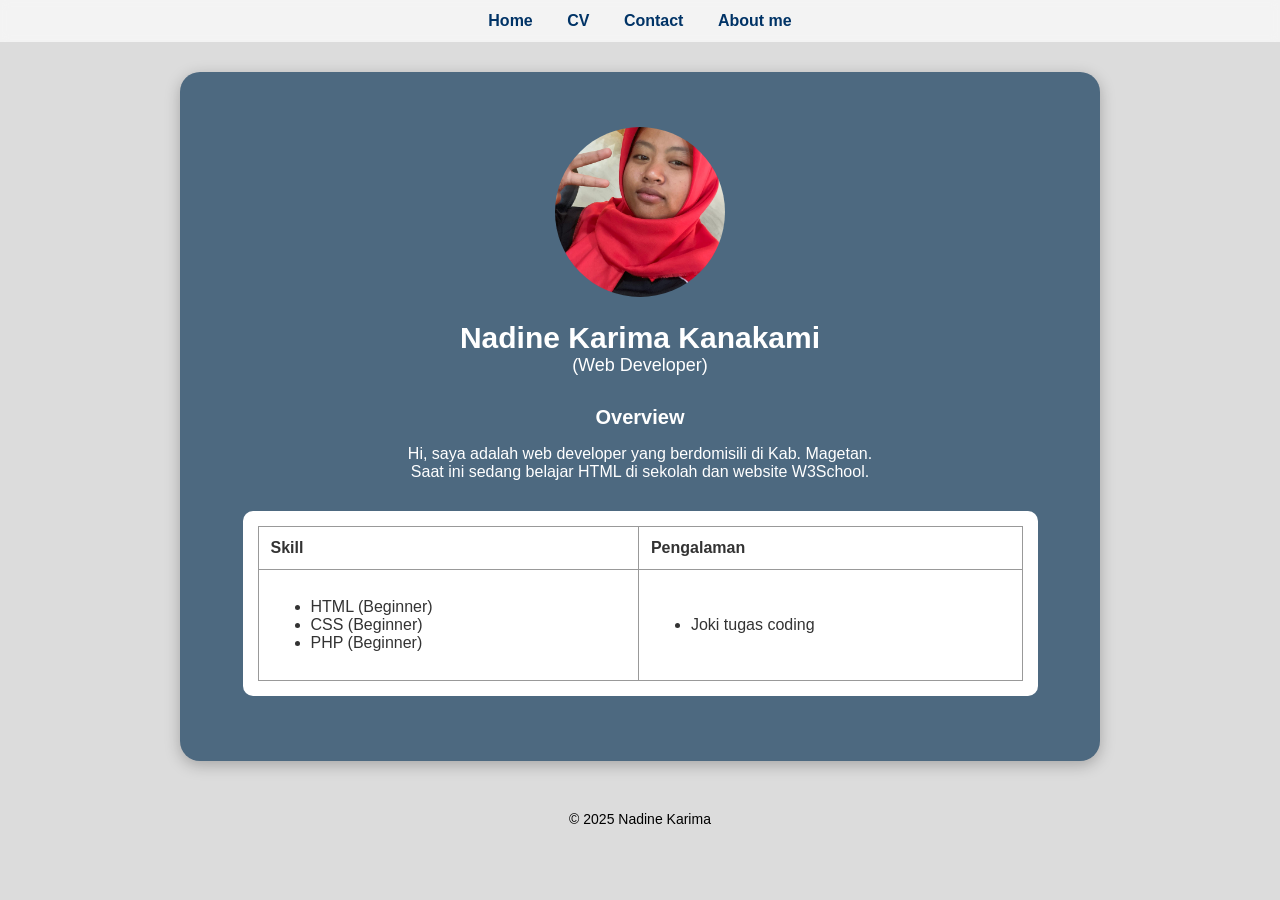
<file: index.html>
<!DOCTYPE html>
<html lang="id">
<head>
    <meta charset="UTF-8">
    <meta name="viewport" content="width=device-width, initial-scale=1.0">
    <title>Nadine Karima Personal Website</title>
    <link rel="stylesheet" href="style.css">
</head>
<body>

<nav>
    <a href="index.html">Home</a>
    <a href="cv_sederhana.html">CV</a>
    <a href="contact.html">Contact</a>
    <a href="about.html">About me</a>
</nav>

<div class="container">

    <img src="profile-picture.jpg" class="profile-img">

    <h1>Nadine Karima Kanakami</h1>
    <p style="font-size: 18px; margin-top: -5px;">(Web Developer)</p>

    <div class="subtitle">Overview</div>
    <p>
        Hi, saya adalah web developer yang berdomisili di Kab. Magetan.<br>
        Saat ini sedang belajar HTML di sekolah dan website W3School.
    </p>

    <div class="table-wrap">
        <table>
            <thead>
                <tr>
                    <th>Skill</th>
                    <th>Pengalaman</th>
                </tr>
            </thead>
            <tbody>
                <tr>
                    <td>
                        <ul>
                            <li>HTML (Beginner)</li>
                            <li>CSS (Beginner)</li>
                            <li>PHP (Beginner)</li>
                        </ul>
                    </td>
                    <td>
                        <ul>
                            <li>Joki tugas coding</li>
                        </ul>
                    </td>
                </tr>
            </tbody>
        </table>
    </div>

</div>

<footer>© 2025 Nadine Karima</footer>

</body>
</html>
</file>
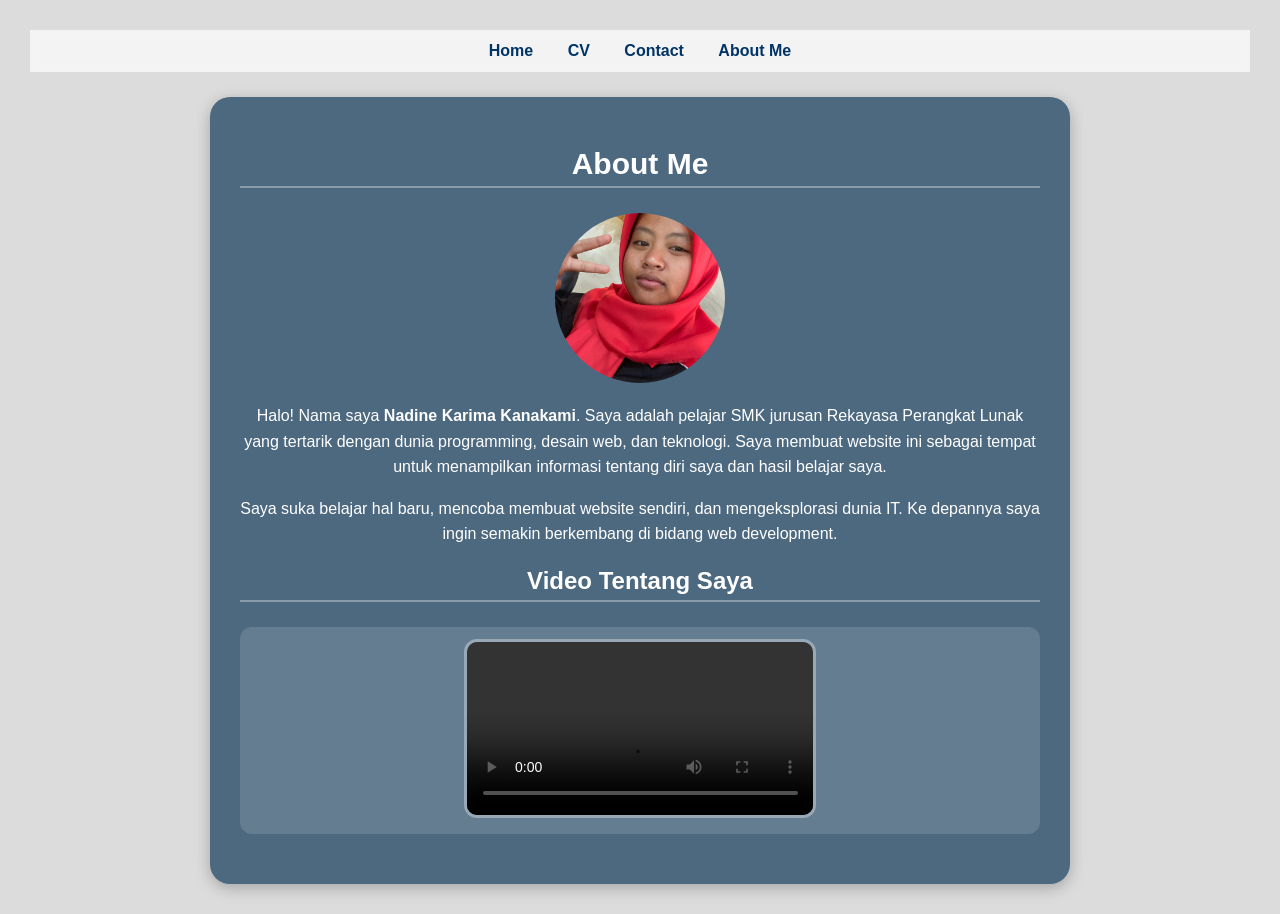
<file: about.html>
<!DOCTYPE html>
<html lang="id">
<head>
  <meta charset="UTF-8">
  <meta name="viewport" content="width=device-width, initial-scale=1.0">
  <title>About Me - Nadine</title>
  <link rel="stylesheet" href="style.css">

  <style>
    nav {
      background: #ffffffaa;
      backdrop-filter: blur(5px);
      padding: 12px;
      text-align: center;
      font-weight: bold;
      margin-bottom: 25px;
    }

    nav a {
      margin: 0 15px;
      text-decoration: none;
      color: #003366;
      font-size: 16px;
    }

    nav a:hover {
      text-decoration: underline;
    }

    body {
      font-family: Arial, sans-serif;
      background: #dcdcdc;
      margin: 0;
      padding: 30px;
    }

    .container {
      max-width: 800px;
      margin: auto;
      background: #4d6980;
      padding: 30px;
      border-radius: 20px;
      color: white;
      box-shadow: 0 4px 15px rgba(0,0,0,0.25);
    }

    h1, h2 {
      border-bottom: 2px solid #ffffff55;
      padding-bottom: 5px;
    }

    p {
      line-height: 1.6;
    }

    .video-box {
      margin-top: 25px;
      margin-bottom: 20px;
      padding: 15px;
      background: #ffffff22;
      border-radius: 12px;
      text-align: center;
    }

    video {
      width: 45%; 
      border-radius: 10px;
      outline: 3px solid #ffffff55;
    }
  </style>
</head>
<body>
  <nav>
      <a href="index.html">Home</a>
      <a href="cv_sederhana.html">CV</a>
      <a href="contact.html">Contact</a>
      <a href="about.html">About Me</a>
  </nav>

  <div class="container">

    <h1>About Me</h1>
    <img src="profile-picture.jpg" class="profile-img" alt="Foto Nadine">
    <p>
      Halo! Nama saya <b>Nadine Karima Kanakami</b>. Saya adalah pelajar SMK jurusan Rekayasa Perangkat Lunak
      yang tertarik dengan dunia programming, desain web, dan teknologi. Saya membuat website ini sebagai
      tempat untuk menampilkan informasi tentang diri saya dan hasil belajar saya.
    </p>

    <p>
      Saya suka belajar hal baru, mencoba membuat website sendiri, dan mengeksplorasi dunia IT. 
      Ke depannya saya ingin semakin berkembang di bidang web development.
    </p>

    <h2>Video Tentang Saya</h2>

    <div class="video-box">
      <video controls>
          <source src="about-me.mp4">
      </video>
    </div>
</body>
</html>
</file>
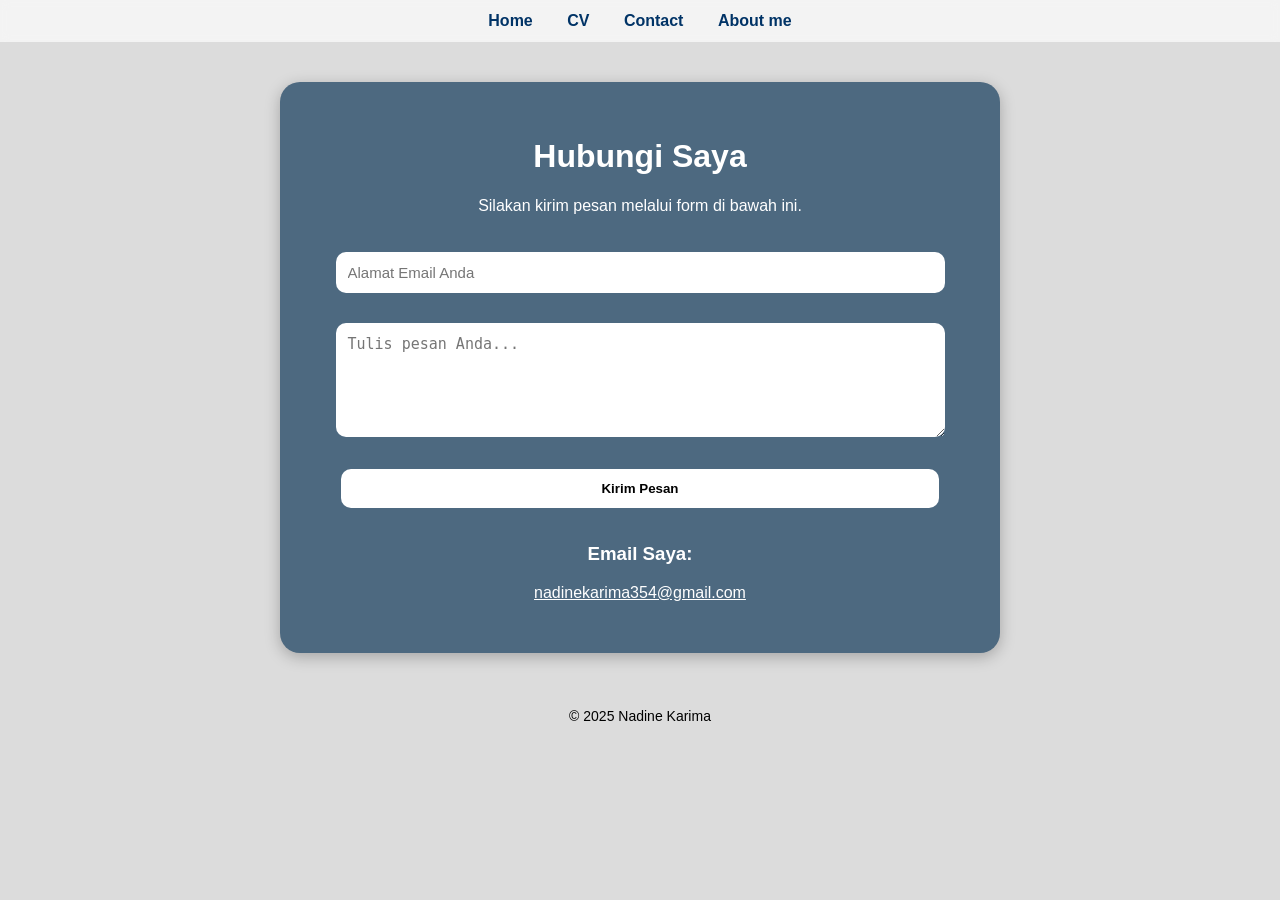
<file: contact.html>
<!DOCTYPE html>
<html lang="id">
<head>
    <meta charset="UTF-8">
    <meta name="viewport" content="width=device-width, initial-scale=1.0">
    <title>Contact Nadine</title>

    <style>
        body {
            font-family: Arial, sans-serif;
            background: #dcdcdc;
            margin: 0;
            padding: 0;
        }

        nav {
            background: #ffffffaa;
            backdrop-filter: blur(5px);
            padding: 12px;
            text-align: center;
            font-weight: bold;
        }

        nav a {
            margin: 0 15px;
            text-decoration: none;
            color: #003366;
        }

        .contact-container {
            max-width: 650px;
            margin: 40px auto;
            background: #4d6980;
            padding: 35px;
            border-radius: 20px;
            color: white;
            text-align: center;
            box-shadow: 0 4px 15px rgba(0,0,0,0.25);
        }

        .contact-input {
            width: 90%;
            padding: 12px;
            border-radius: 10px;
            border: none;
            margin-top: 12px;
            margin-bottom: 18px;
            font-size: 15px;
        }

        .contact-input:focus {
            outline: 3px solid #7da0c4;
        }

        .contact-submit {
            width: 92%;
            padding: 12px;
            background: #ffffff;
            border-radius: 10px;
            border: none;
            cursor: pointer;
            font-weight: bold;
            margin-top: 10px;
        }

        .contact-submit:hover {
            background: #e6e6e6;
        }

        footer {
            text-align: center;
            margin-top: 35px;
            padding: 15px;
            font-size: 14px;
        }
    </style>
</head>
<body>

<nav>
    <a href="index.html">Home</a>
    <a href="cv_sederhana.html">CV</a>
    <a href="contact.html">Contact</a>
    <a href="about.html">About me</a>
</nav>

<div class="contact-container">

    <h1>Hubungi Saya</h1>
    <p style="margin-bottom: 25px;">Silakan kirim pesan melalui form di bawah ini.</p>

    <form>
        <input type="email" class="contact-input" placeholder="Alamat Email Anda" required>

        <textarea class="contact-input" rows="5" placeholder="Tulis pesan Anda..." required></textarea>

        <button type="submit" class="contact-submit">Kirim Pesan</button>
    </form>

    <div style="margin-top: 35px;">
        <h3>Email Saya:</h3>
        <p>
            <a href="mailto:nadinekarima354@gmail.com" style="color: #fff; text-decoration: underline;">
                nadinekarima354@gmail.com
            </a>
        </p>
    </div>

</div>

<footer>© 2025 Nadine Karima</footer>

</body>
</html>
</file>
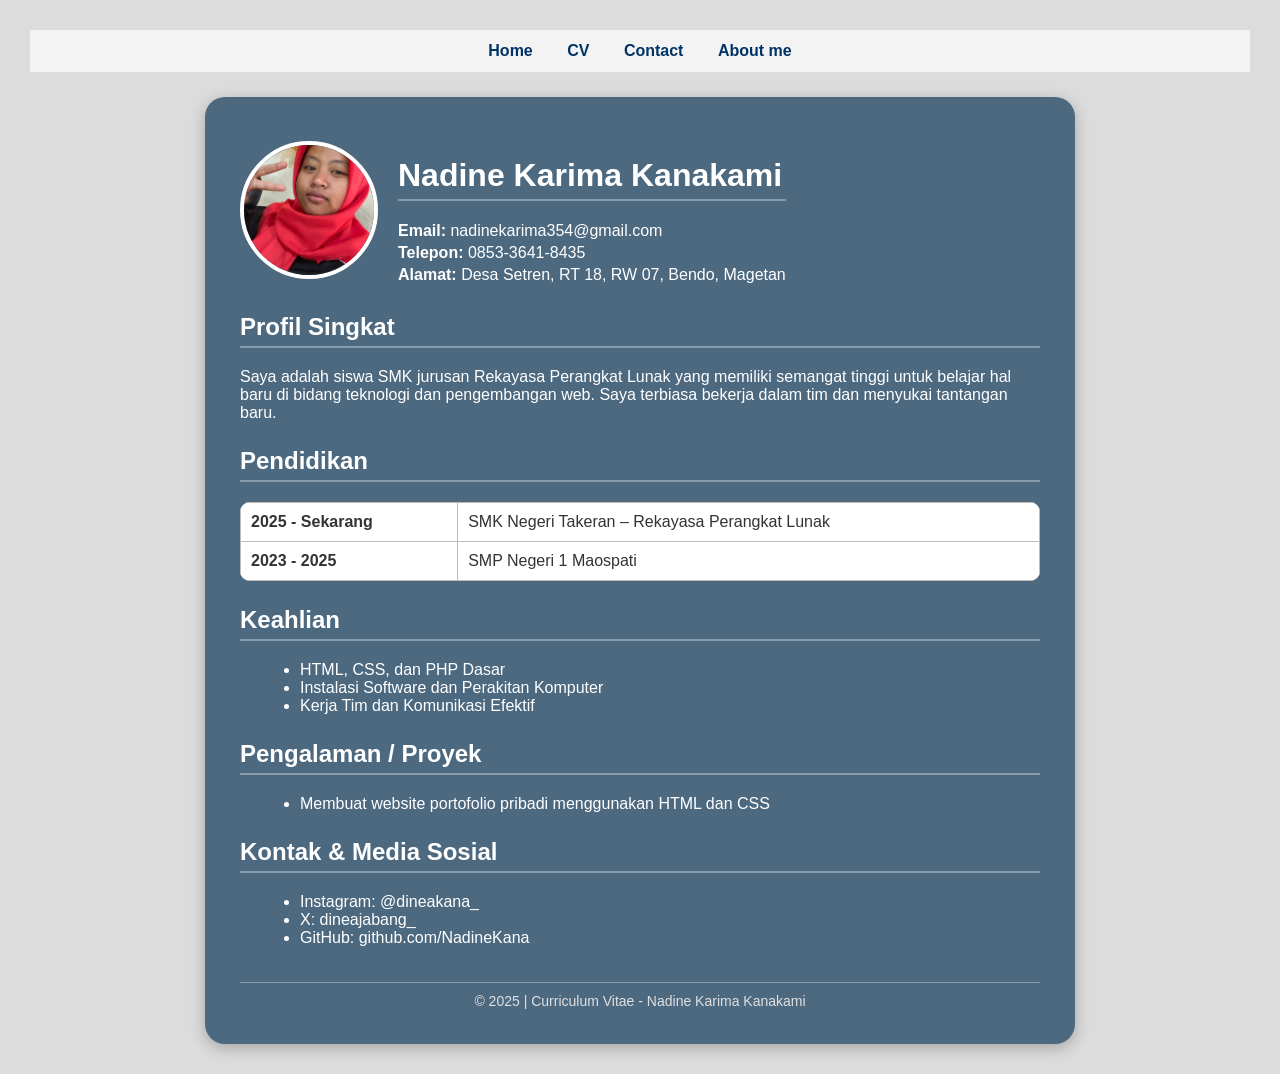
<file: cv_sederhana.html>
<!DOCTYPE html>
<html lang="id">
<head>
  <meta charset="UTF-8">
  <meta name="viewport" content="width=device-width, initial-scale=1.0">
  <title>Curriculum Vitae - Nadine Karima</title>

  <style>
    nav {
      background: #ffffffaa;
      backdrop-filter: blur(5px);
      padding: 12px;
      text-align: center;
      font-weight: bold;
      margin-bottom: 25px;
    }

    nav a {
      margin: 0 15px;
      text-decoration: none;
      color: #003366;
      font-size: 16px;
    }

    nav a:hover {
      text-decoration: underline;
    }

    body {
      font-family: Arial, sans-serif;
      background: #dcdcdc;
      margin: 0;
      padding: 30px;
    }

    .container {
      max-width: 800px;
      margin: auto;
      background: #4d6980;
      padding: 35px;
      border-radius: 20px;
      color: white;
      box-shadow: 0 4px 15px rgba(0,0,0,0.25);
    }

    h1, h2 {
      text-align: left;
      margin-top: 25px;
      color: white;
      border-bottom: 2px solid #ffffff55;
      padding-bottom: 5px;
    }

    .profile {
      display: flex;
      align-items: center;
      margin-bottom: 20px;
    }

    .profile img {
      width: 130px;
      height: 130px;
      border-radius: 50%;
      margin-right: 20px;
      border: 4px solid white;
      object-fit: cover;
    }

    .info p {
      margin: 4px 0;
    }

    table {
      width: 100%;
      border-collapse: collapse;
      margin-top: 10px;
      background: #ffffff;
      color: #333;
      border-radius: 10px;
      overflow: hidden;
    }

    table td {
      padding: 10px;
      border: 1px solid #bbb;
    }

    ul {
      margin-left: 20px;
    }

    .footer {
      text-align: center;
      margin-top: 35px;
      font-size: 14px;
      color: #e0e0e0;
      padding-top: 10px;
      border-top: 1px solid #ffffff55;
    }
  </style>
</head>
<body>

  <nav>
      <a href="index.html">Home</a>
      <a href="cv_sederhana.html">CV</a>
      <a href="contact.html">Contact</a>
      <a href="about.html">About me</a>
  </nav>

  <div class="container">

    <div class="profile">
      <img src="profile-picture.jpg" alt="Foto Profil">
      <div class="info">
        <h1>Nadine Karima Kanakami</h1>
        <p><b>Email:</b> nadinekarima354@gmail.com</p>
        <p><b>Telepon:</b> 0853-3641-8435</p>
        <p><b>Alamat:</b> Desa Setren, RT 18, RW 07, Bendo, Magetan</p>
      </div>
    </div>

    <h2>Profil Singkat</h2>
    <p>Saya adalah siswa SMK jurusan Rekayasa Perangkat Lunak yang memiliki semangat tinggi untuk belajar hal baru di bidang teknologi dan pengembangan web. Saya terbiasa bekerja dalam tim dan menyukai tantangan baru.</p>

    <h2>Pendidikan</h2>
    <table>
      <tr>
        <td><b>2025 - Sekarang</b></td>
        <td>SMK Negeri Takeran – Rekayasa Perangkat Lunak</td>
      </tr>
      <tr>
        <td><b>2023 - 2025</b></td>
        <td>SMP Negeri 1 Maospati</td>
      </tr>
    </table>

    <h2>Keahlian</h2>
    <ul>
      <li>HTML, CSS, dan PHP Dasar</li>
      <li>Instalasi Software dan Perakitan Komputer</li>
      <li>Kerja Tim dan Komunikasi Efektif</li>
    </ul>

    <h2>Pengalaman / Proyek</h2>
    <ul>
      <li>Membuat website portofolio pribadi menggunakan HTML dan CSS</li>
    </ul>

    <h2>Kontak & Media Sosial</h2>
    <ul>
      <li>Instagram: @dineakana_</li>
      <li>X: dineajabang_</li>
      <li>GitHub: github.com/NadineKana</li>
    </ul>

    <div class="footer">
      © 2025 | Curriculum Vitae - Nadine Karima Kanakami
    </div>

  </div>

</body>
</html>
</file>
<file: style.css>
body {
    margin: 0;
    font-family: Arial, sans-serif;
    background: #dcdcdc; /* sama seperti halaman sebelumnya */
}

nav {
    background: #ffffffaa;
    backdrop-filter: blur(5px);
    padding: 12px;
    text-align: center;
    font-weight: bold;
}

nav a {
    margin: 0 15px;
    text-decoration: none;
    color: #003366;
}

.container {
    max-width: 850px;
    margin: 30px auto;
    background: #4d6980; /* biru keabu-abuan seperti index sebelumnya */
    padding: 35px;
    border-radius: 20px;
    color: white;
    box-shadow: 0 4px 15px rgba(0,0,0,0.25);
    text-align: center;
}

.profile-img {
    width: 170px;
    height: 170px;
    border-radius: 50%;
    object-fit: cover;
    margin-top: 20px;
}

h1 {
    font-size: 30px;
    margin-bottom: 5px;
}

.subtitle {
    margin-top: 30px;
    font-size: 20px;
    font-weight: bold;
}

/* Tabel Skill / Pengalaman */
.table-wrap {
    margin: 30px auto;
    background: white;
    padding: 15px;
    border-radius: 10px;
    color: #333;
    width: 90%;
}

table {
    width: 100%;
    border-collapse: collapse;
}

table th, table td {
    border: 1px solid #999;
    padding: 12px;
    text-align: left;
}

footer {
    text-align: center;
    margin-top: 35px;
    padding: 15px;
    font-size: 14px;
}
</file>
